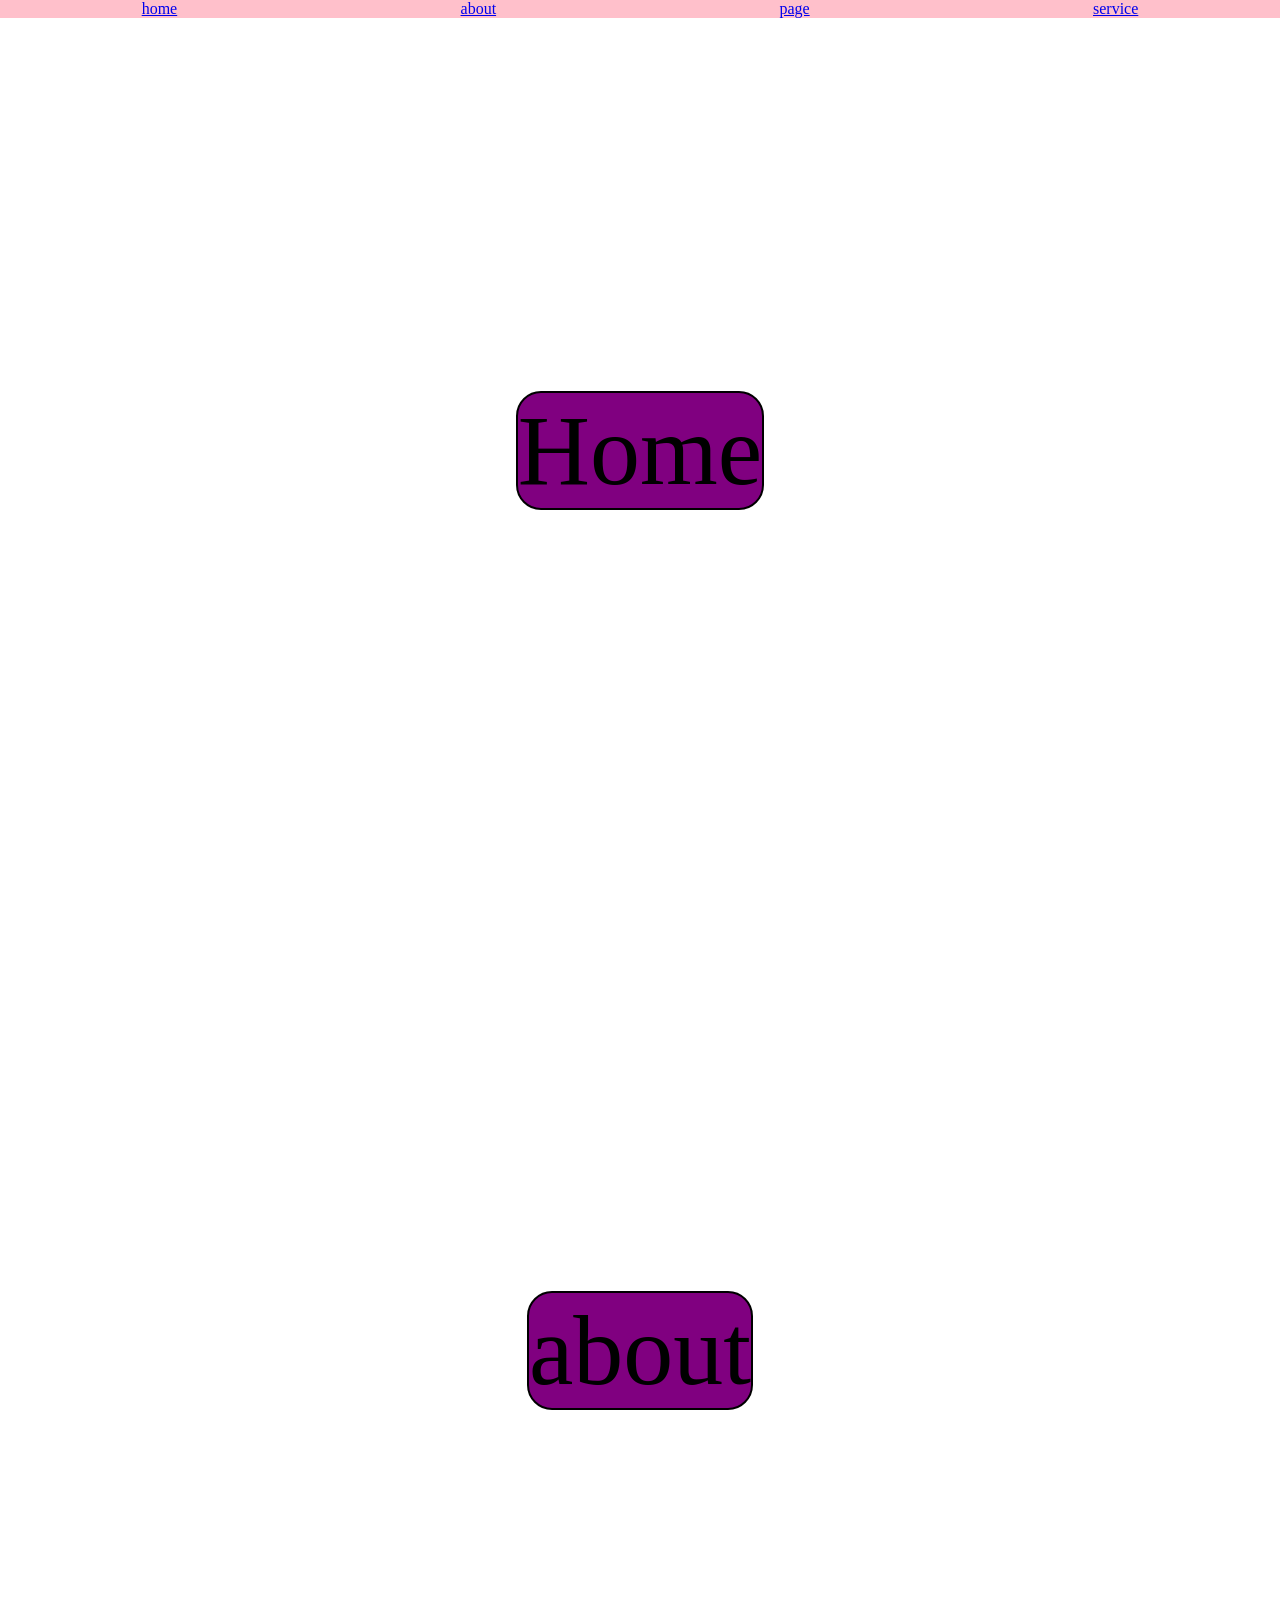
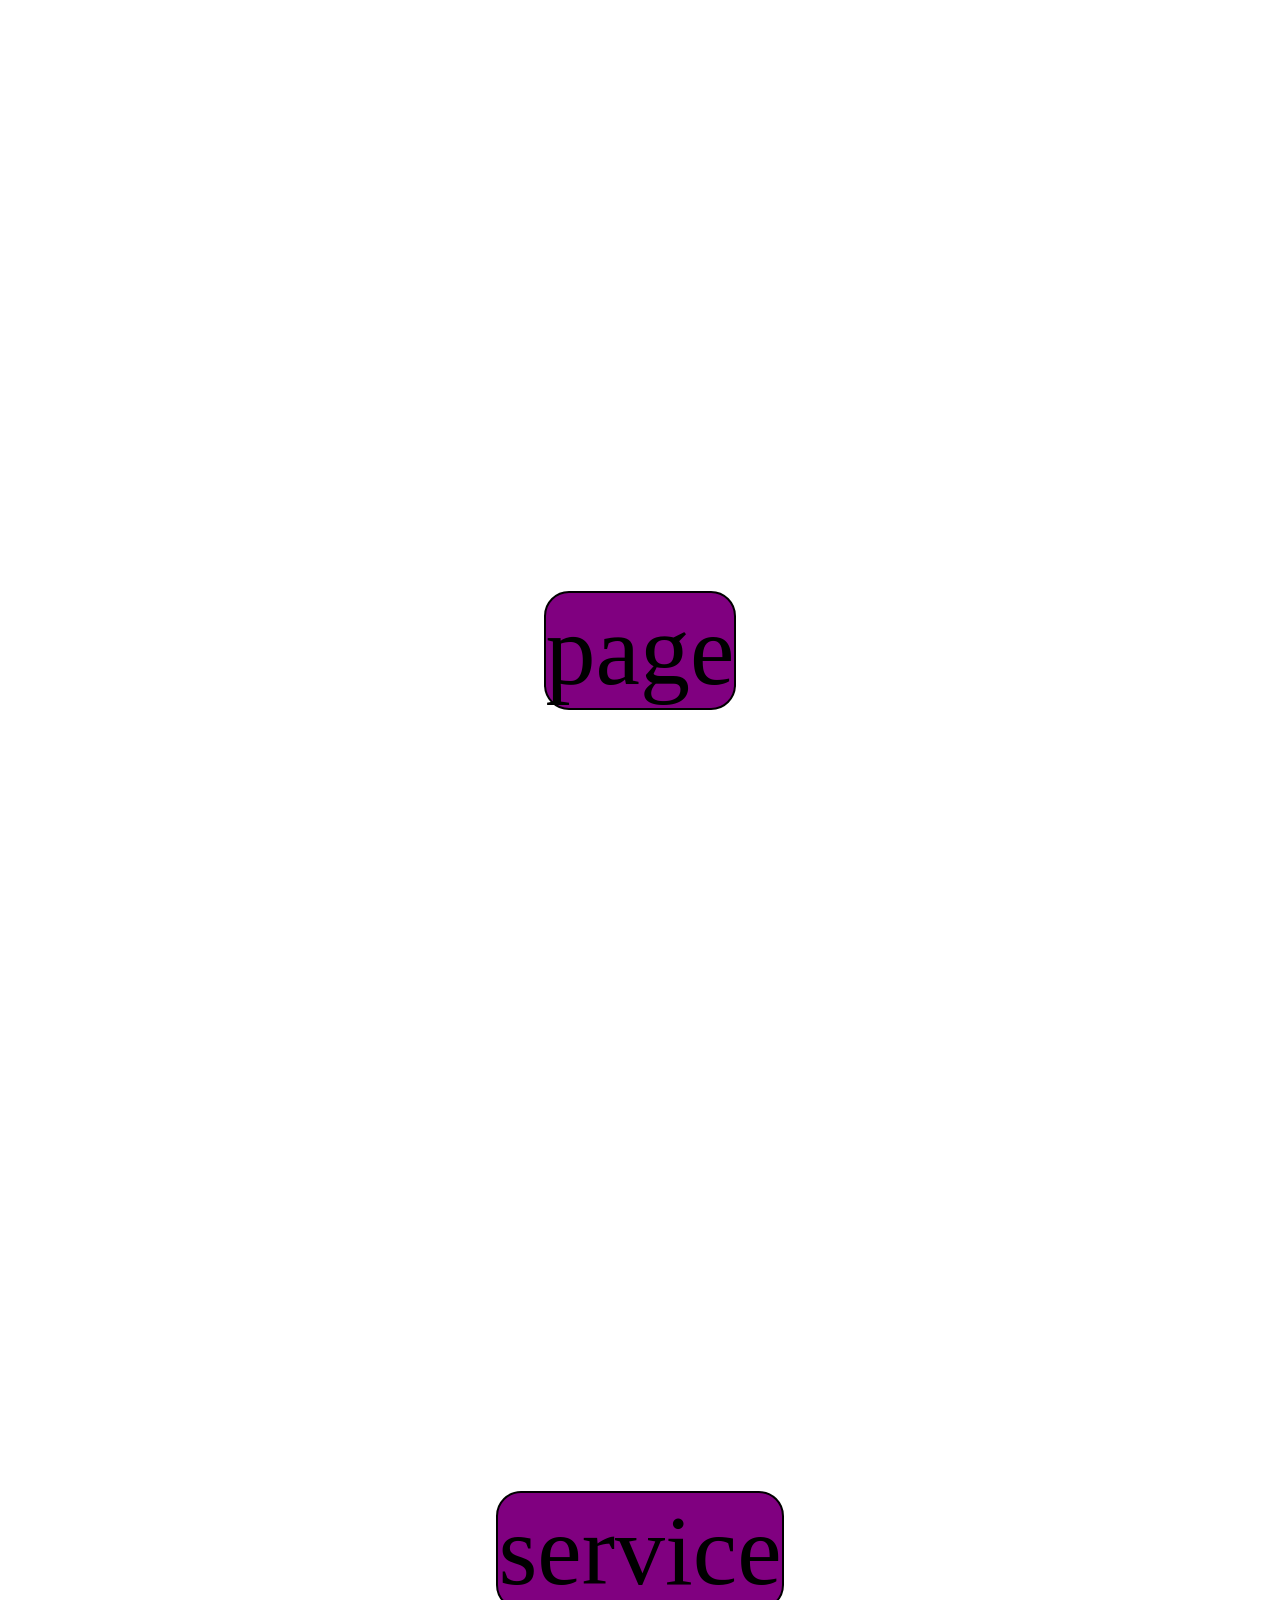
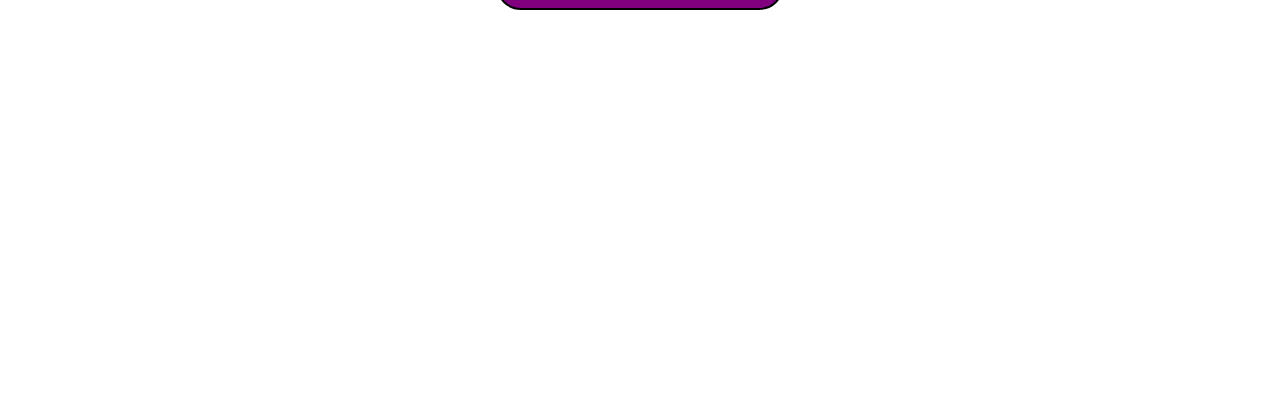
<file: index.html>
<!DOCTYPE html>
<html lang="en">
<head>
    <meta charset="UTF-8">
    <meta name="viewport" content="width=device-width, initial-scale=1.0">
    <title>Document</title>
    <nav>
        <a href="#Home">home</a>
        <a href="#About">about</a>
        <a href="#Page">page</a>
        <a href="#Service">service</a>
    </nav>
    <link rel="stylesheet" href="style.css">
    <style>
        h1
    {
   color:rgb(255, 127, 223);
   font-size:larger;
   font-family:monospace;
    }
    </style>
</head>
<body>
<section id="Home">
    <div>Home</div>
</section>
<section id="About"><div>about </div></section>
<section id="Page"><div>page</div></section>    
<section id="Service"><div>service</div></section>     
   
</body>
</html>
</file>
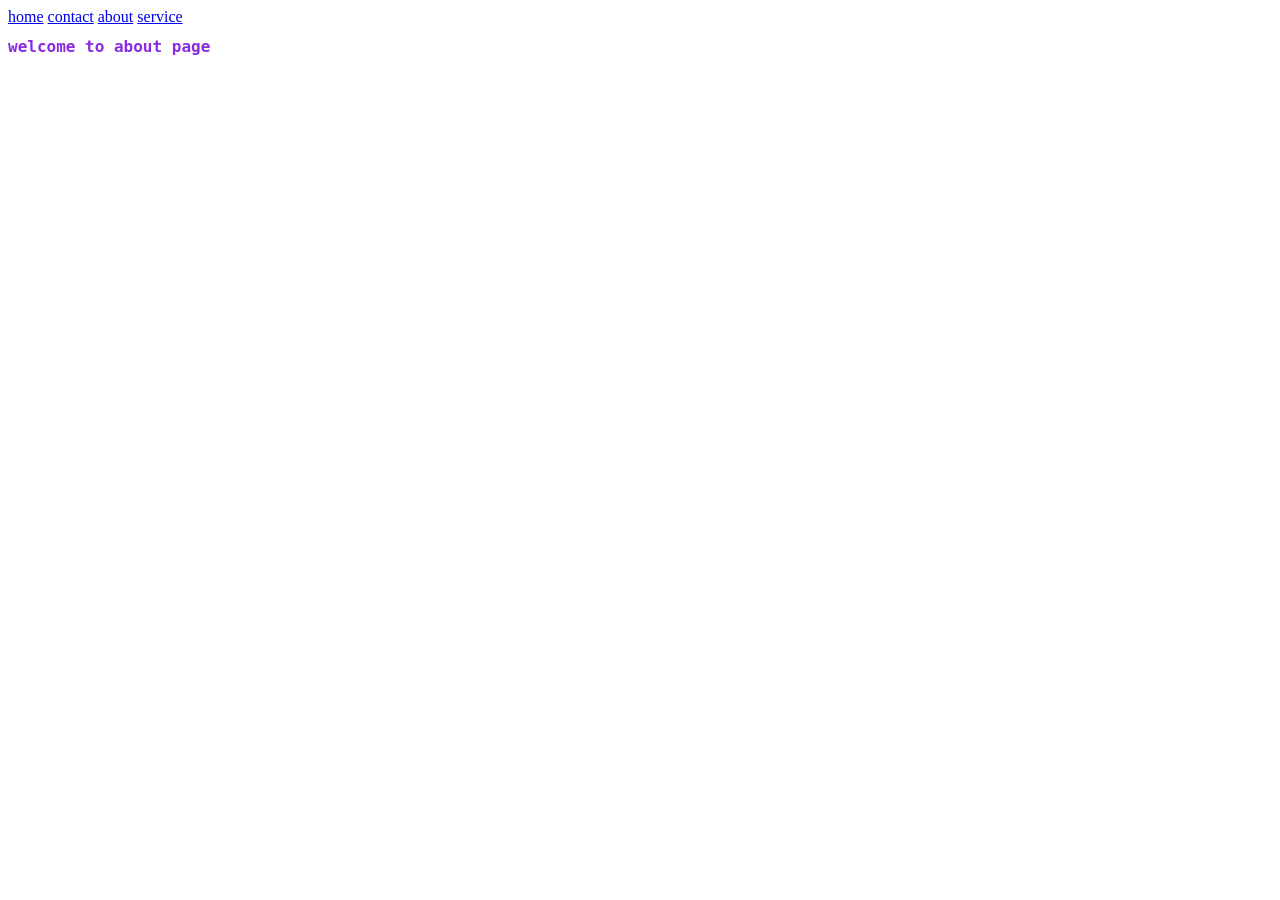
<file: about.html>
<!DOCTYPE html>
<html lang="en">
<head>
    <meta charset="UTF-8">
    <meta name="viewport" content="width=device-width, initial-scale=1.0">
    <title>Document</title>
    <style>
        h1
    {
   color:blueviolet;
   font-size:large;
   font-family:monospace;
    }
    </style>
</head>
<body>
    <a href="index.html">home</a>
    <a href="contact.html">contact</a>
    <a href="about.html">about</a>
    <a href="service.html">service</a>
    <h1>welcome to about page</h1>
</body>
</html>
</file>
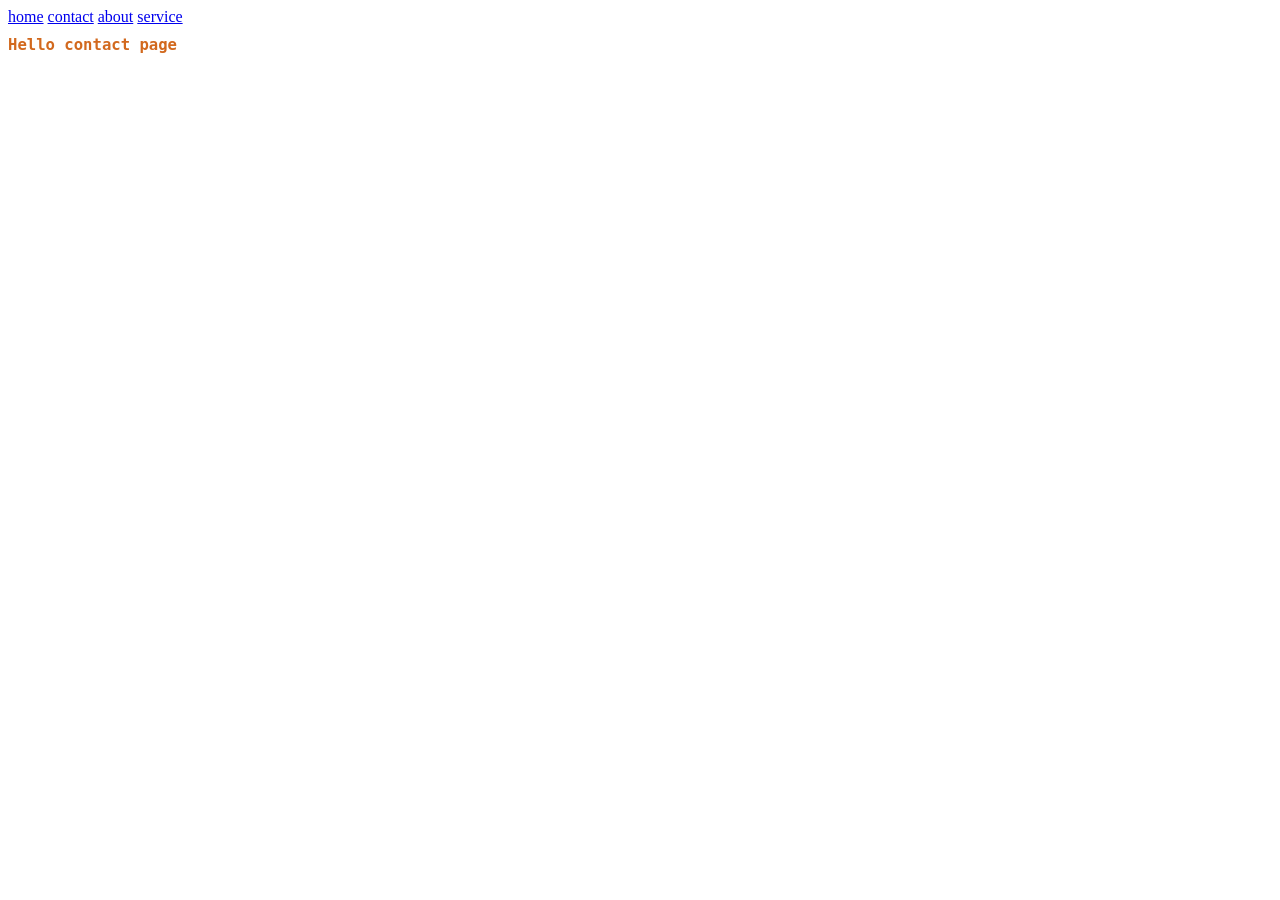
<file: contact.html>
<!DOCTYPE html>
<html lang="en">
<head>
    <meta charset="UTF-8">
    <meta name="viewport" content="width=device-width, initial-scale=1.0">
    <title>Document</title>
    <style>
        h1
    {
   color:chocolate;
   font-size:larger;
   font-family:monospace;
    }
    </style>
</head>
<body>
    <a href="index.html">home</a>
    <a href="contact.html">contact</a>
    <a href="about.html">about</a>
    <a href="service.html">service</a>
    <h1>Hello contact page</h1>
</body>
</html>
</file>
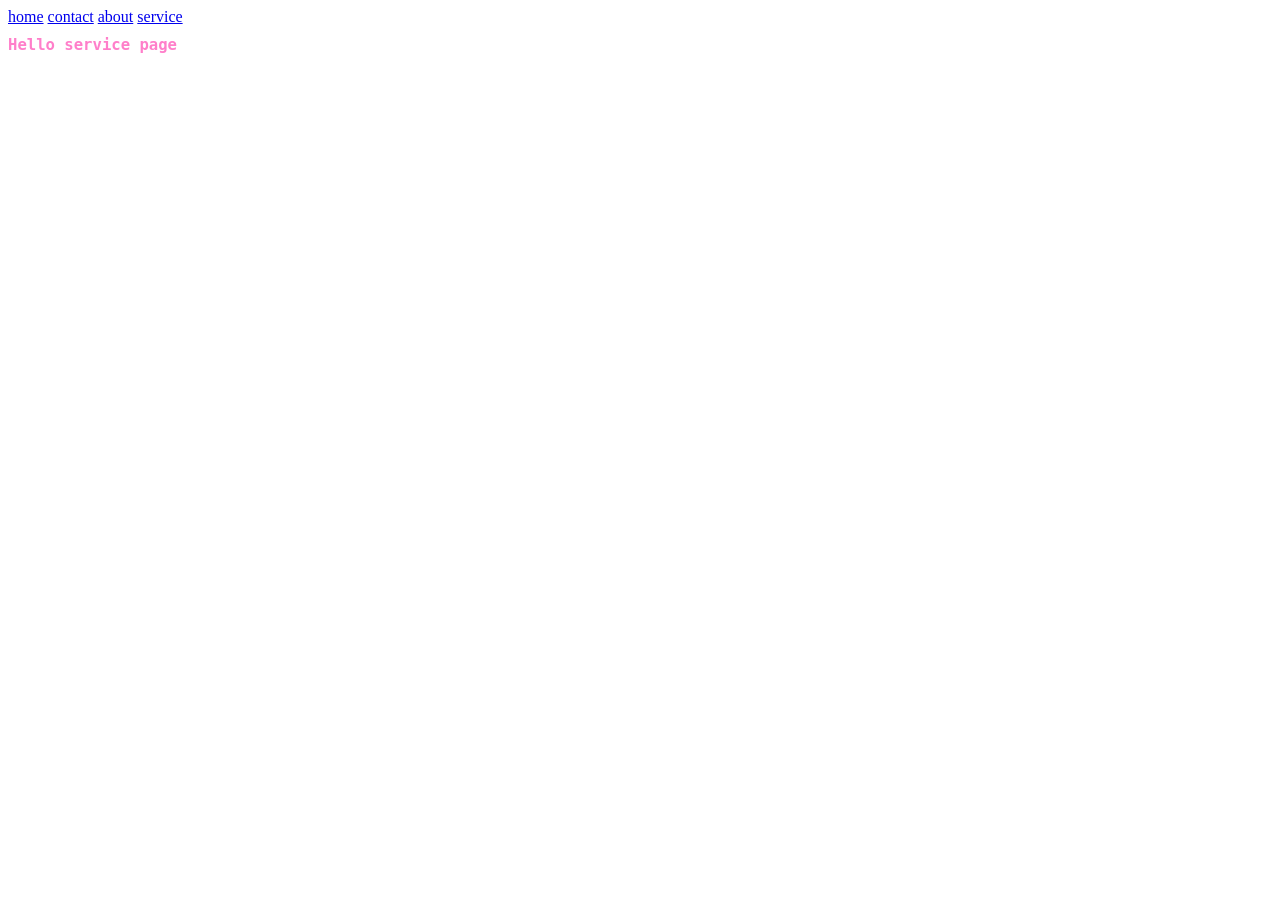
<file: sevice.html>
<!DOCTYPE html>
<html lang="en">
<head>
    <meta charset="UTF-8">
    <meta name="viewport" content="width=device-width, initial-scale=1.0">
    <title>Document</title>
    <style>
        h1
    {
   color:rgb(255, 127, 202);
   font-size:larger;
   font-family:monospace;
    }
    </style>
</head>
<body>
    <a href="index.html">home</a>
    <a href="contact.html">contact</a>
    <a href="about.html">about</a>
    <a href="service.html">service</a>
    <h1>Hello service page</h1>
    
</body>
</html>
</file>
<file: style.css>
h1
{
   color:aquamarine;
   font-size:larger;
   font-family:monospace;
   text-decoration:none;
}
body{
height:100vh;
margin:0;
}
nav{
   display:flex;
   justify-content:space-around;
   background-color:pink;
   position:fixed;
   width:100vw;
}
img{
   width:100vw;
   height:100vh;
}
section{
   width:100vw;
   height:100vh;
   display:flex;
   justify-content:center;
   align-items:center;
   font-size:100px;
   transition:all 0.5s ease-in-out;
}
div{
   border:2px solid black ;
   background-color:purple;
   border-radius:25px;
   transition:all 0.5s ease-in-out;
}
div:hover{
   scale:200%;
   rotate:30deg;
   transition:all 0.5s ease-in-out;
}
</file>
